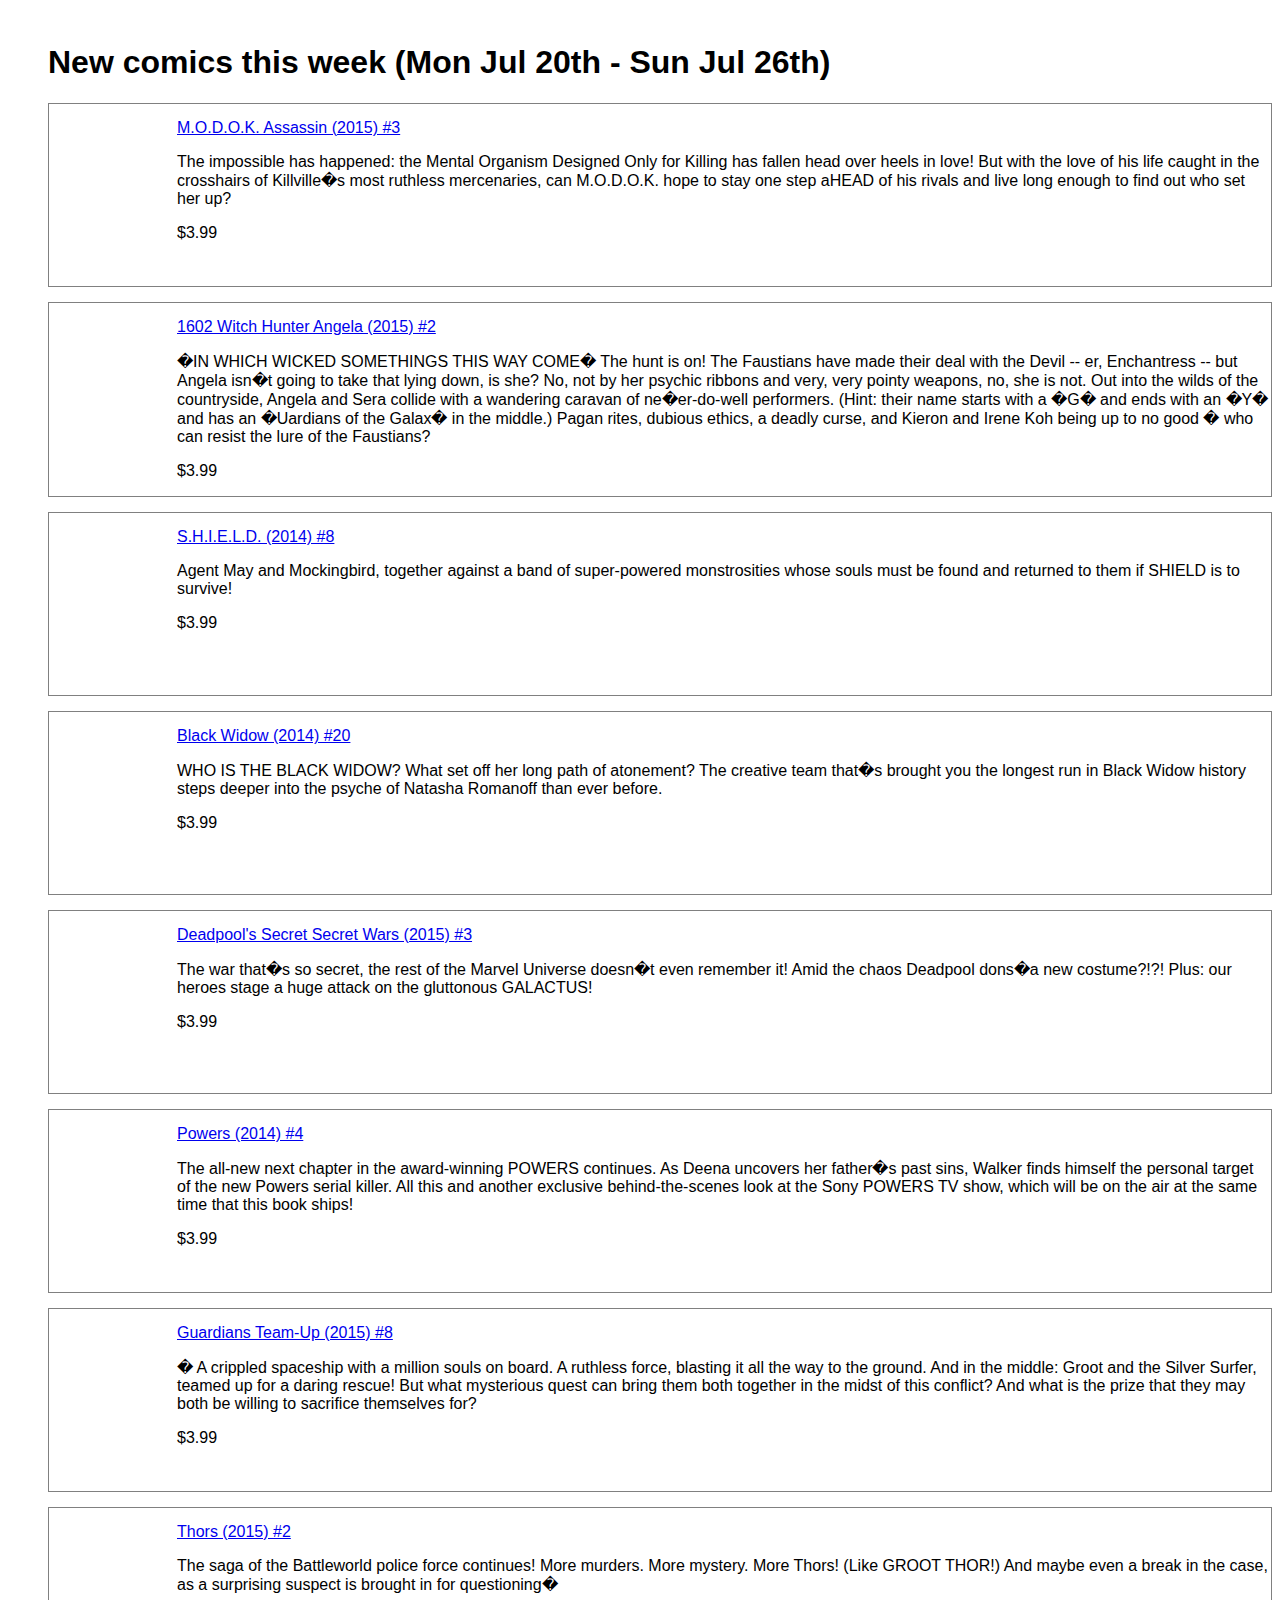
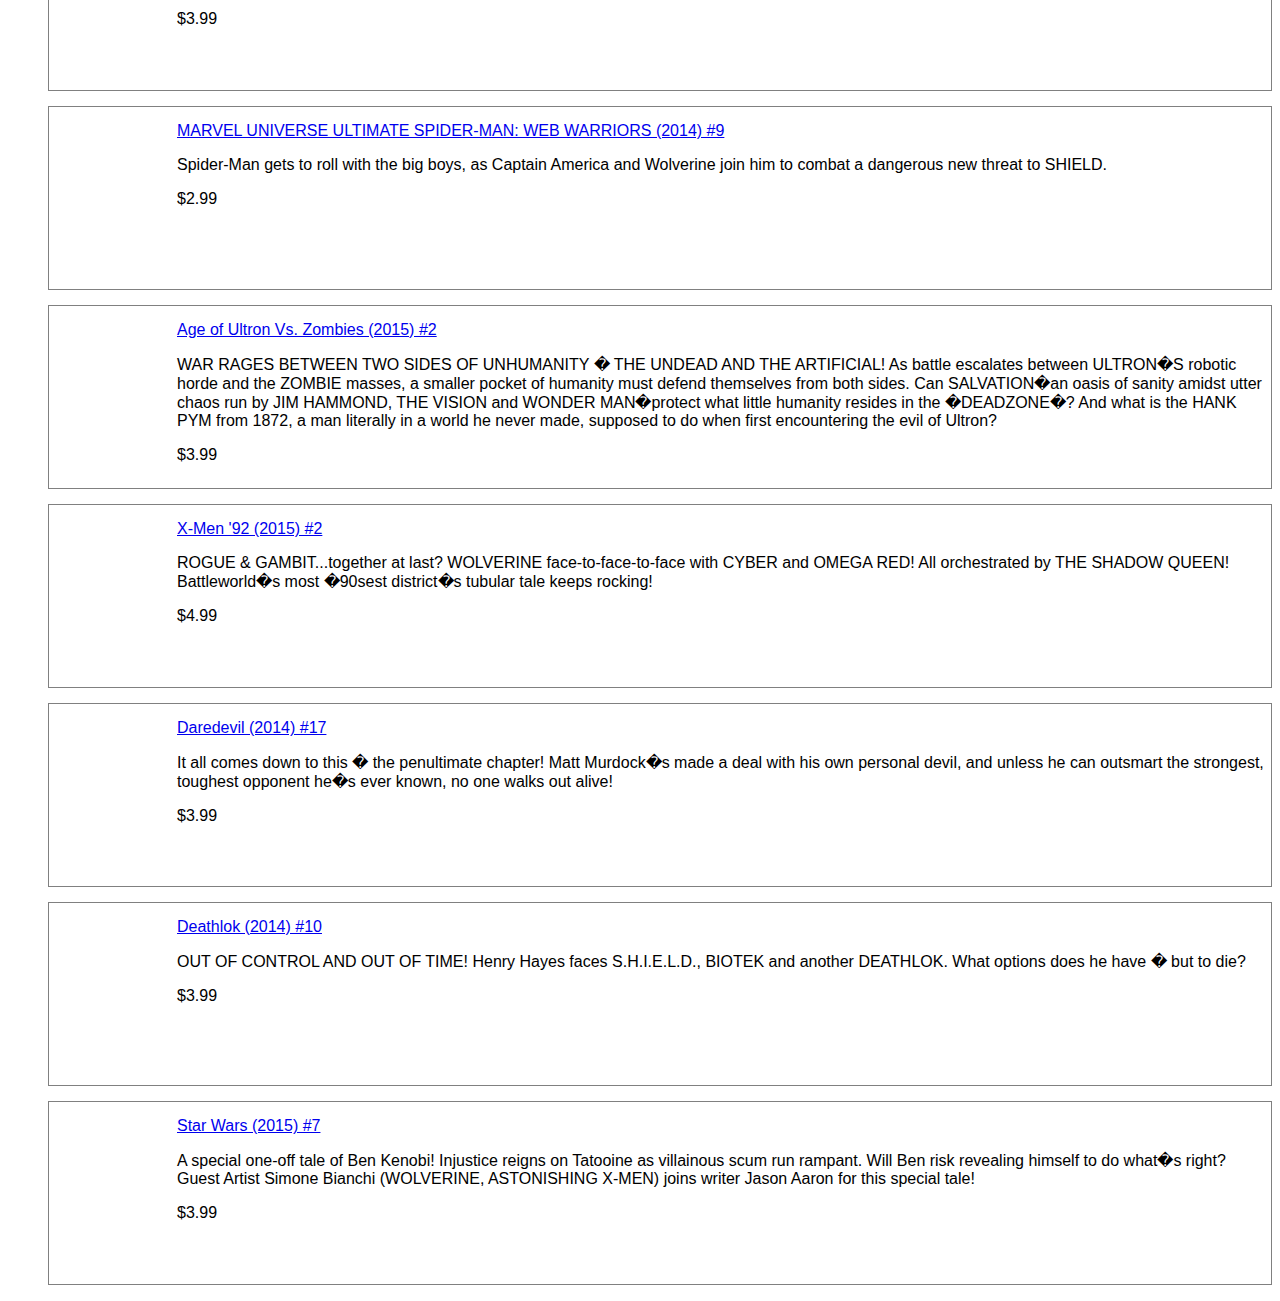
<file: index.html>
<!DOCTYPE html PUBLIC "-//W3C//DTD XHTML 1.0 Strict//EN" "http://www.w3.org/TR/xhtml1/DTD/xhtml1-strict.dtd">
<html xmlns="http://www.w3.org/1999/xhtml">
<head>
	<meta http-equiv="Content-Type" content="text/html; charset=utf-8" />
	<title>Index</title>
	<link rel="stylesheet" type="text/css" href="./css/index.css">
</head>
<body>
	<main></main>
	<script src="https://ajax.googleapis.com/ajax/libs/jquery/1.11.3/jquery.min.js"></script>
	<script src='./js/ractive.min.js'></script>
	<script src='./js/ractive-load.min.js'></script>
	<script src='./js/jquery-dateFormat.min.js'></script>
 	<script src='./js/index.js'></script>
</body>
</html>
</file>
<file: css/index.css>
/* index.scss */
/* _variables.scss */
ul {
  list-style: none; }

.comicsListItem {
  border: 1px solid gray;
  clear: both;
  min-height: 167px;
  padding-top: 15px;
  margin-bottom: 15px; }

.thumbnail, .packshot {
  width: 98px;
  height: 152px;
  overflow: hidden;
  position: relative;
  float: left;
  margin: 0px 15px 0px 15px;
  display: block; }

/* _variables.scss */
/* _variables.scss */
ul {
  list-style: none; }

.comicsListItem {
  border: 1px solid gray;
  clear: both;
  min-height: 167px;
  padding-top: 15px;
  margin-bottom: 15px; }

.thumbnail, .packshot {
  width: 98px;
  height: 152px;
  overflow: hidden;
  position: relative;
  float: left;
  margin: 0px 15px 0px 15px;
  display: block; }

.packshot {
  width: 294px;
  height: 456px;
  margin: 0px 30px 0px 30px;
  float: right; }

.description {
  margin: 0px 339px 0px 30px;
  display: block; }

.descriptionHeader {
  border-bottom: 1px solid gray;
  height: 64px; }

.creditsList {
  padding: 0px; }

/* _variables.scss */
body {
  padding-top: 15px;
  font-family: "Helvetica", "sans-serif"; }

/*# sourceMappingURL=index.css.map */
</file>
